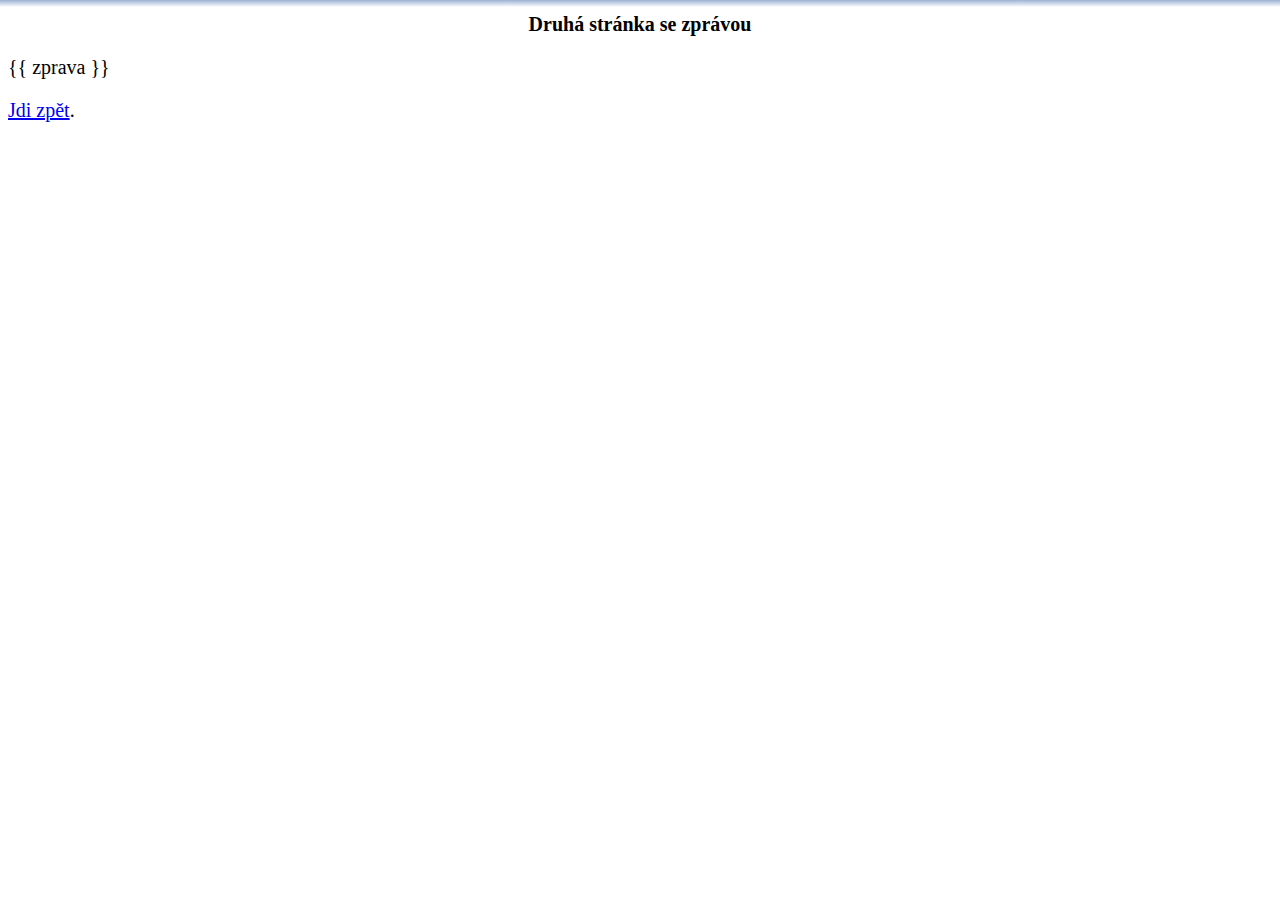
<file: templates/druha_stranka.html>
<!DOCTYPE html>
<html lang="en">
<meta charset="UTF-8" />
<meta name="viewport" content="width=device-width,initial-scale=1" />
<link rel="stylesheet" href="/static/mujstyl.css" />
<title>Druhá stránka</title>
<body>

<h1>Druhá stránka se zprávou</h1>

<p>{{ zprava }}</p>

<p><a href="/">Jdi zpět</a>.</p>
</body>
</html>
</file>
<file: static/mujstyl.css>
body {
  background: linear-gradient(0,  rgba(255,255,255,1) 95%, rgba(157,178,213,100) 100%);
  background-repeat: no-repeat;
}

h1 {
  text-align: center;
  font-size: 20px;
}

p {
  font-size: 20px;
}
select {
  width: auto;
}
</file>
